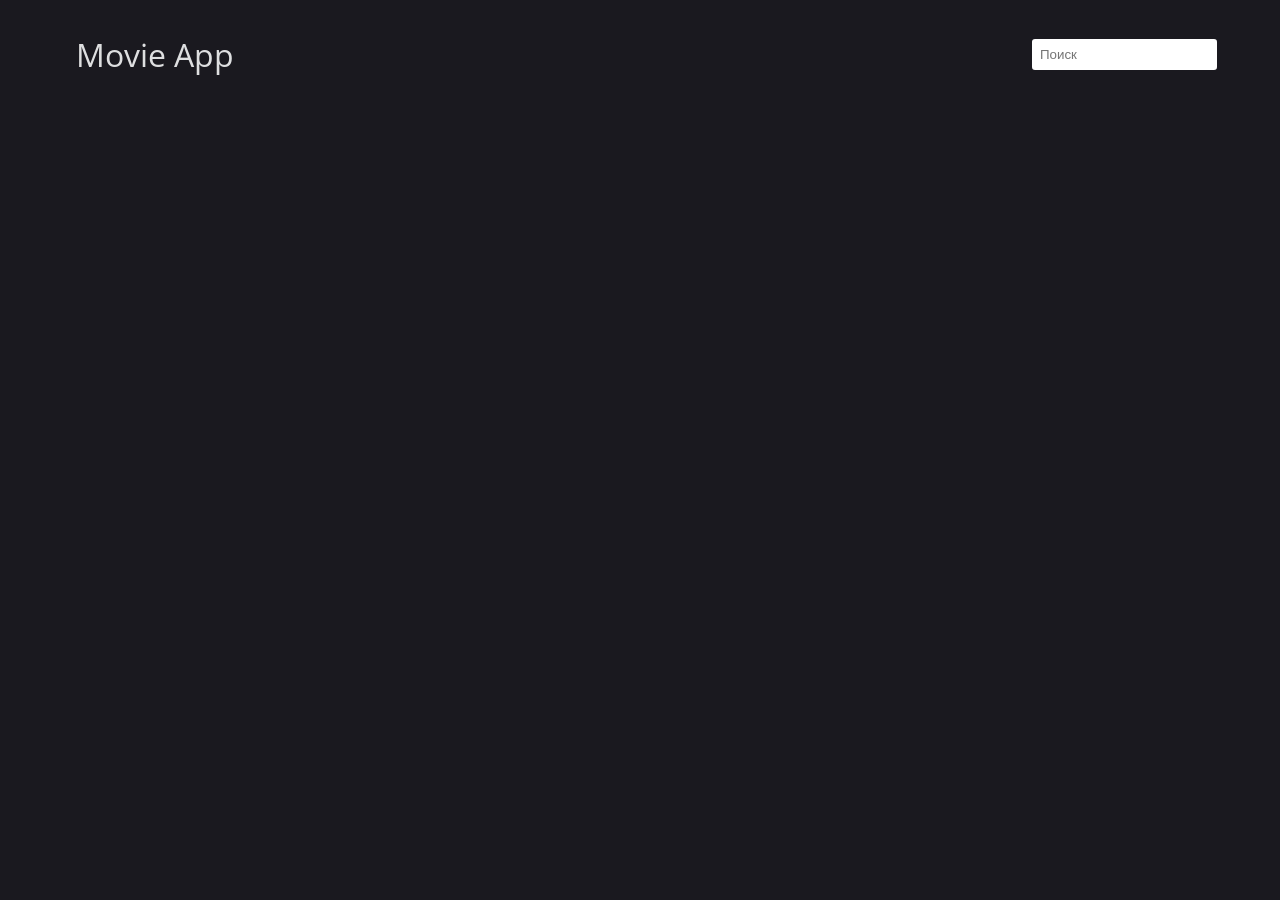
<file: index.html>
<!DOCTYPE html>
<html lang="en">

<head>
    <meta charset="UTF-8">
    <title>Movie App</title>
    <link rel="stylesheet" type="text/css" href="style.css">
    <link rel="preconnect" href="https://fonts.gstatic.com" crossorigin>
    <link href="https://fonts.googleapis.com/css2?family=Open+Sans&display=swap" rel="stylesheet">
</head>

<body>
    <header class="header__container wrapper lock__padding">
        <div class="header__content">
            <a href="index.html" class="header__logo">Movie App</a>
            <form>
                <input type="text" class="header__search" placeholder="Поиск">
            </form>
        </div>
        <div class="container">
            <div class="movies"></div>
            <div class="btns__pages"></div>
        </div>
        <div class="popup" id="popup"></div>
    </header>
    <script src="script.js"></script>
</body>

</html>
</file>
<file: style.css>
* {
    margin: 0px;
    padding: 0px;
    box-sizing: border-box;
}

body {
    background-color: #1a191f;
    font-family: "Open Sans", sans-serif;
}

.container {
    max-width: 1200px;
    margin: 0 auto;
}

.header__container {
    max-width: 1200px;
    margin: 0 auto;
}

.header__content {
    display: flex;
    align-items: center;
    justify-content: space-between;
    padding: 16px;
    height: 60px;
    margin-top: 24px;
    margin-bottom: 24px;
}

.header__logo {
    font-size: 32px;
    text-decoration: none;
    color: rgb(222, 223, 224);
    margin-left: 20px;
}

.header__search {
    color: #1a191f;
    padding: 8px;
    border: 2px solid #1a191f;
    border-radius: 5px;
    outline: none;
    margin-right: 5px;
}

.movies {
    display: flex;
    flex-wrap: wrap;
    justify-content: space-around;
}

.movie {
    width: 240px;
    margin: 10px;
    position: relative;
}

.movie__cover-inner {
    position: relative;
    height: 360px;
}

.movie__cover {
    max-width: 100%;
    height: 100%;
}

.movie__cover-darkened {
    background-color: #000000;
    opacity: 0.1;
    position: absolute;
    top: 0;
    left: 0;
    right: 0;
    max-width: 100%;
    height: 100%;
    z-index: 1;
}

.movie__cover-darkened:hover{
    background-color: grey;
    cursor: pointer;
}

.movie__info {
    padding: 10px 0;
}

.movie__title {
    font-size: 16px;
    color: rgb(222, 223, 224);
}

.movie__category {
    font-size: 14px;
    color: orange;
    max-width: 100%;
}

.movie__average {
    position: absolute;
    top: 10px;
    left: 10px;
    color: aliceblue;
    border-radius: 50%;
    width: 36px;
    height: 36px;
    display: flex;
    justify-content: center;
    align-items: center;
    background-color: #1a191f;
    z-index: 2;
}

.movie__average-green {
    border: 1px solid green;
}

.movie__average-orange {
    border: 1px solid orange;
}

.movie__average-red {
    border: 1px solid red;
}

.btns__pages {
    margin-bottom: 100px;
    margin-top: 50px;
    display: flex;
    justify-content: center;
}

.btns__pages > * {
    cursor: pointer;
  }

.num__page {
    color: grey;
    margin: 0; 
    padding: 4px;
    display: inline;
    position: relative;
    margin-right: 8px;
}

.num__page:hover {
    color: aliceblue;
}

.num__active {
    color: aliceblue;
}

.popup {
    display: none;
    position: fixed;
    width: 100%;
    height: 100%;
    background-color: rgb(0, 0, 0, 0.6);
    top: 0;
    left: 0;
    z-index: 3;
}

.popup.active {
    display: block;
}

.popup__body {
    min-height: 100%;
    display: flex;
    align-items: center;
    justify-content: center;
    padding: 30px 10 px;
}

.popup__content {
    background-color: #fff;
    color: #000000;
    max-width: 800px;
    padding: 30px;
    position: relative; 
}

.popup__title {
    font-size: 40px;
    margin: 0px 0px 24px 0px;
}

.popup__close {
    position: absolute;
    right: 16px;
    top: 16px;
}

.popup__text {
    line-height: 30px;
}
</file>
